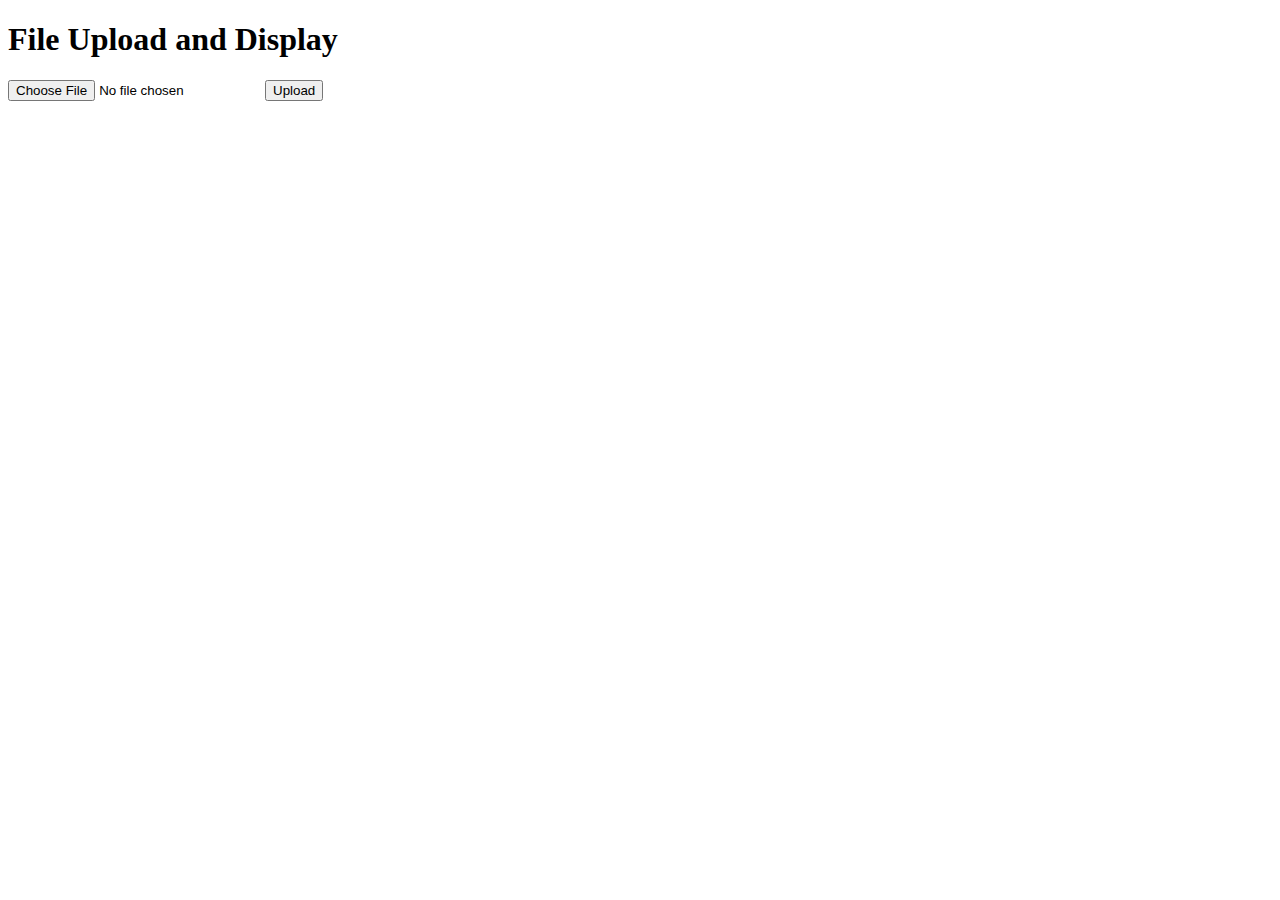
<file: intermediate/templates/index.html>
<!DOCTYPE html>
<html>
<head>
    <title>File Upload and Display</title>
</head>
<body>
    <h1>File Upload and Display</h1>
    <form method="POST" action="/upload" enctype="multipart/form-data">
        <input type="file" name="file">
        <input type="submit" value="Upload">
    </form>
</body>
</html>
</file>
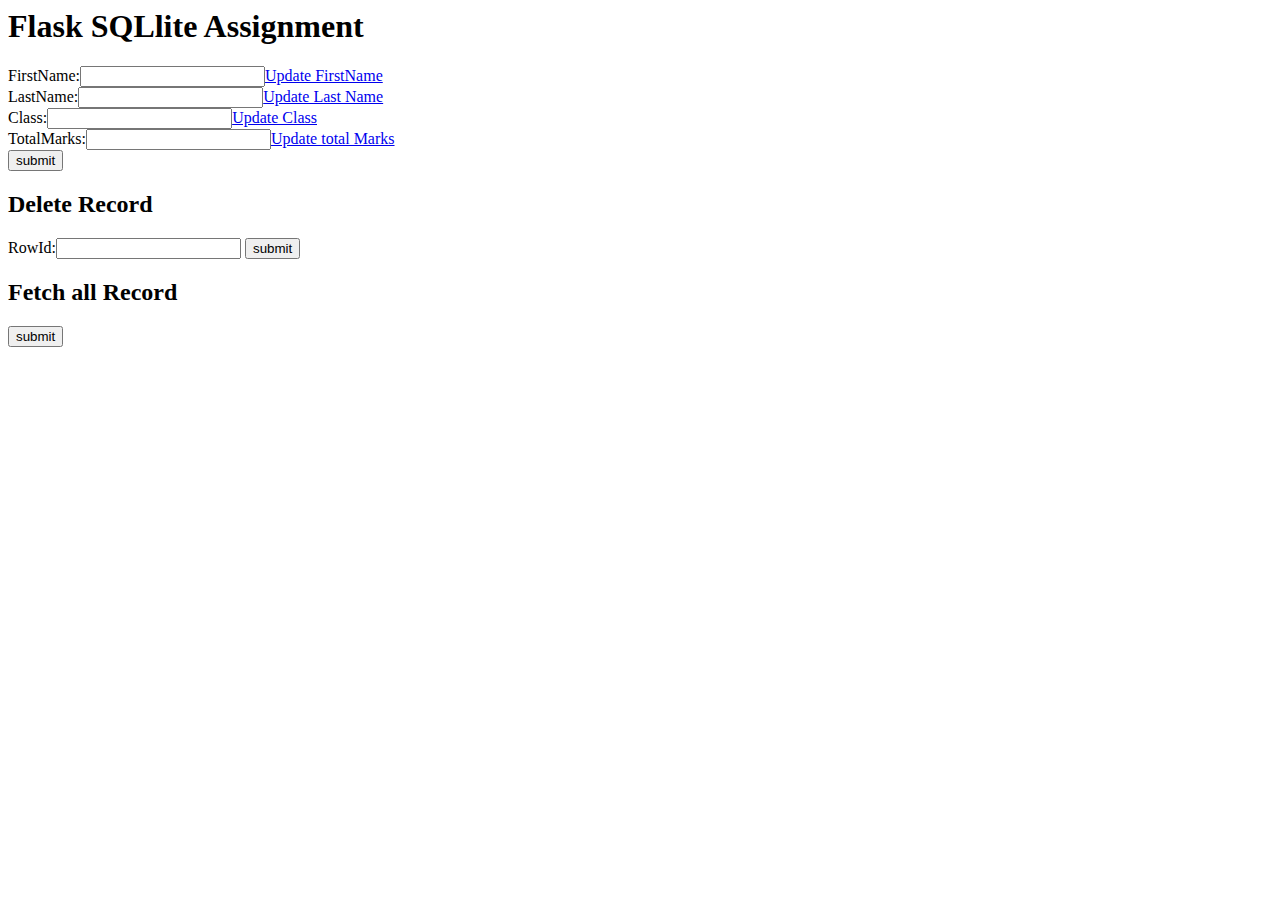
<file: intermediate/templates/Student.html>
<html>
    <head>
        <title>
            Flask SQLlite Assignment
        </title>
    </head>
    <body>
        <h1> Flask SQLlite Assignment</h1>
        <form method="POST" action="/addRecord">
        FirstName:<input type="text" name="firstName"><a href="updatename.html">Update FirstName</a><br>
        LastName:<input type="text" name='lastName'><a href="updatelastname.html">Update Last Name</a><br>
        Class:<input type="text" name="class"><a href='updateclass.html'>Update Class</a><br>
        TotalMarks:<input type="text" name="totalMarks"><a href='updatetotalmarks.html'>Update total Marks</a><br>
        <input type="submit" value="submit">
        </form>
        <h2>Delete Record</h2>
        <form method="POST" action="/deleteRecord">
            RowId:<input type="text" name="rowid">
            <input type="submit" value="submit">
        </form>
        <h2>Fetch all Record</h2>
        <form method="POST" action="/fetchRecord">
            <input type="submit" value="submit">
        </form>

    </body>
</html>
</file>
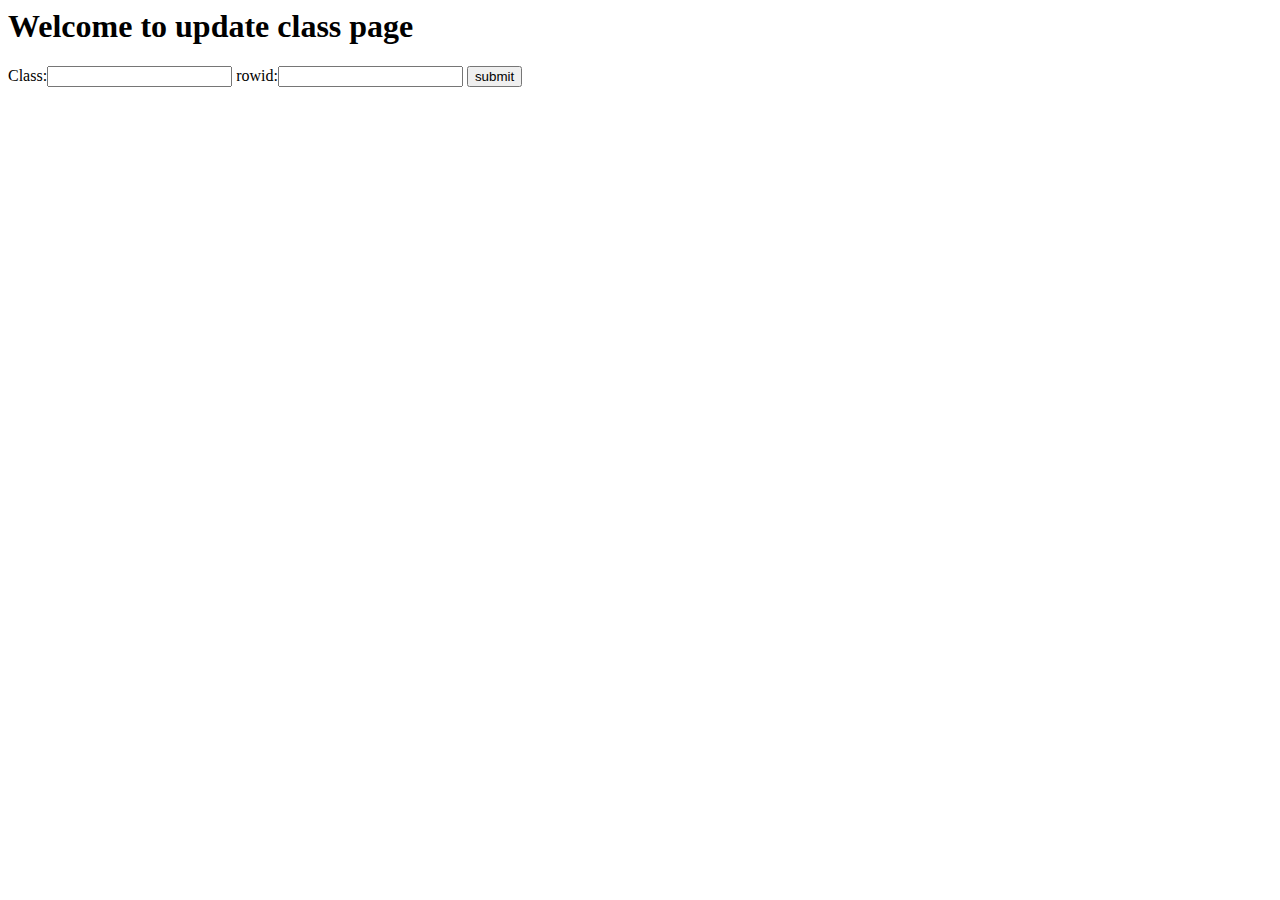
<file: intermediate/templates/updateclass.html>
<html>
    <head>

    </head>
    <body>
        <h1>Welcome to update class page</h1>
        <form method="POST" action="/Class">
            Class:<input type="text" name="Class">
            rowid:<input type="text" name="rowid">
            <input type="submit" value="submit">
        </form>
    </body>
</html>
</file>
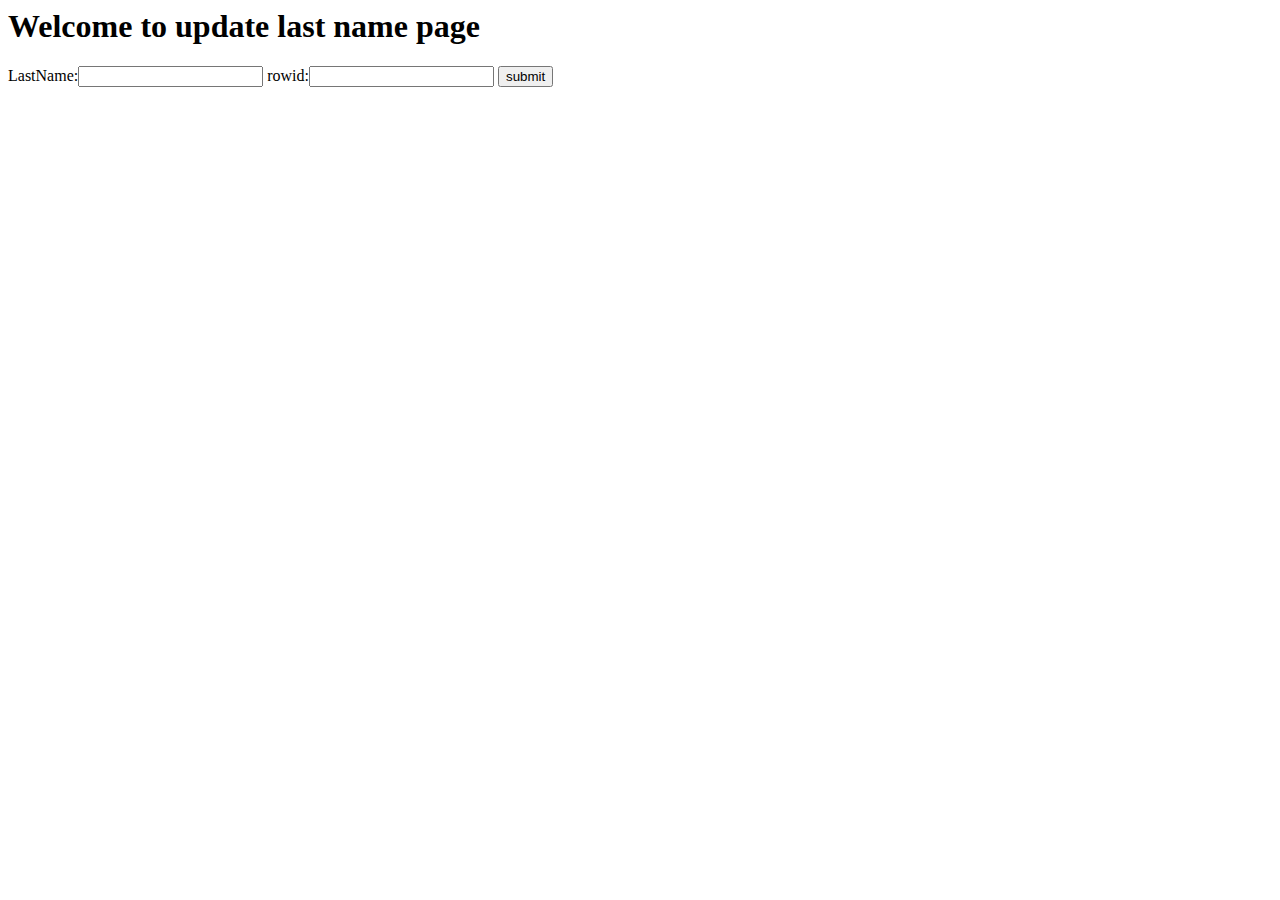
<file: intermediate/templates/updatelastname.html>
<html>
    <head>

    </head>
    <body>
        <h1>Welcome to update last name page</h1>
        <form method="POST" action="/lastNameUpdate">
            LastName:<input type="text" name="lastName">
            rowid:<input type="text" name="rowid">
            <input type="submit" value="submit">
        </form>
    </body>
</html>
</file>
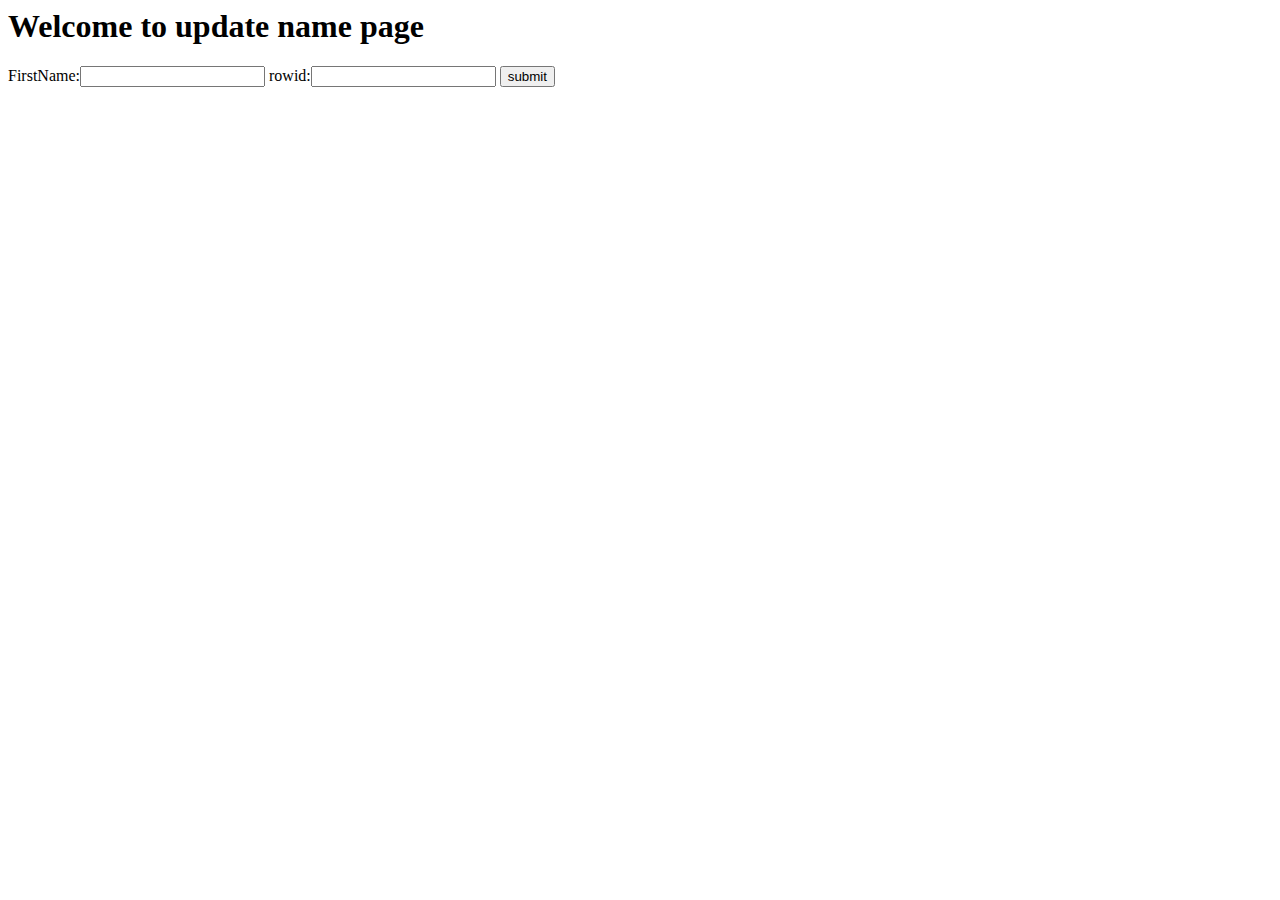
<file: intermediate/templates/updatename.html>
<html>
    <head>

    </head>
    <body>
        <h1>Welcome to update name page</h1>
        <form method="POST" action="/nameUpdate">
            FirstName:<input type="text" name="firstname">
            rowid:<input type="text" name="rowid">
            <input type="submit" value="submit">
        </form>
    </body>
</html>
</file>
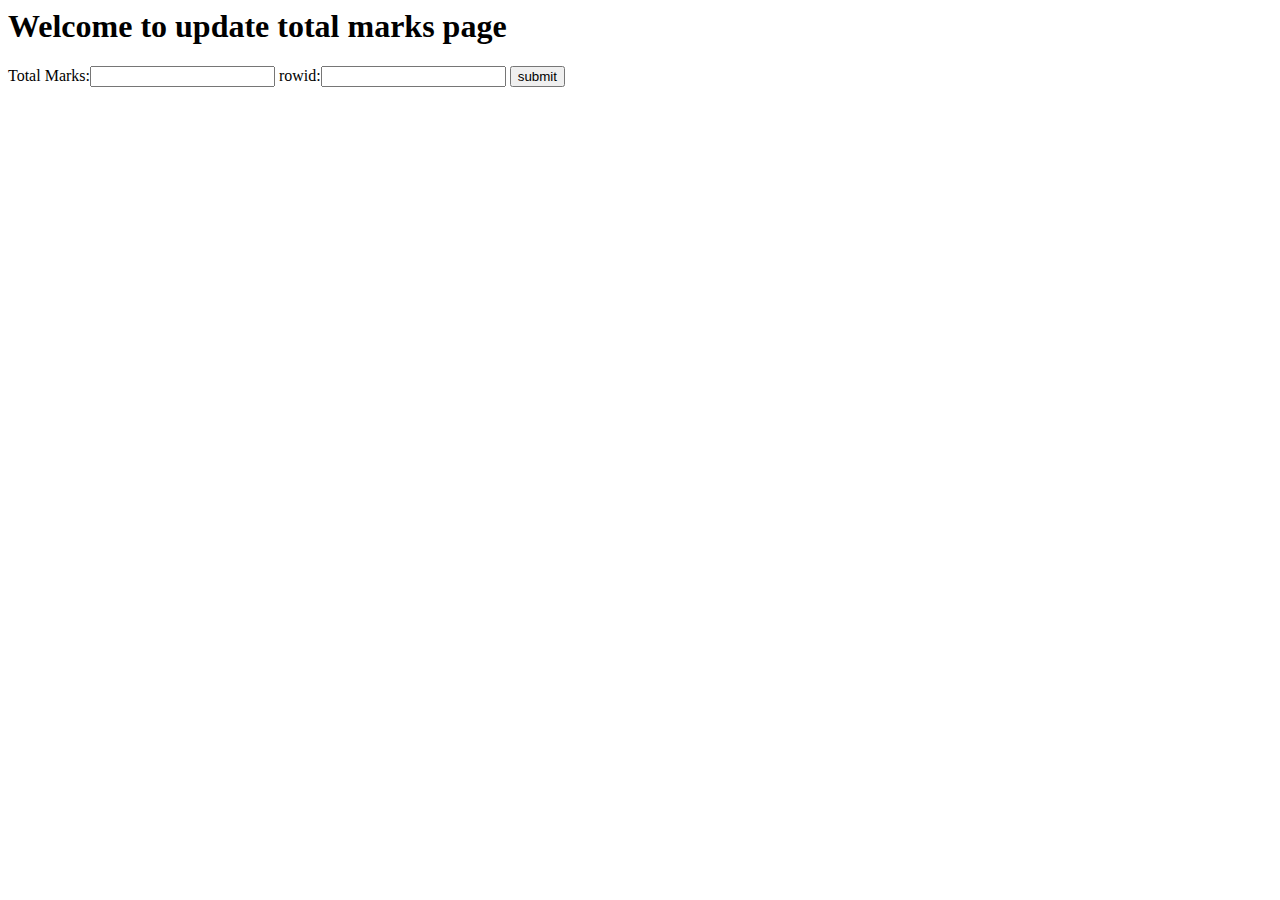
<file: intermediate/templates/updatetotalmarks.html>
<html>
    <head>

    </head>
    <body>
        <h1>Welcome to update total marks page</h1>
        <form method="POST" action="/UpdateTotalMarks">
            Total Marks:<input type="text" name="totalmarks">
            rowid:<input type="text" name="rowid">
            <input type="submit" value="submit">
        </form>
    </body>
</html>
</file>
